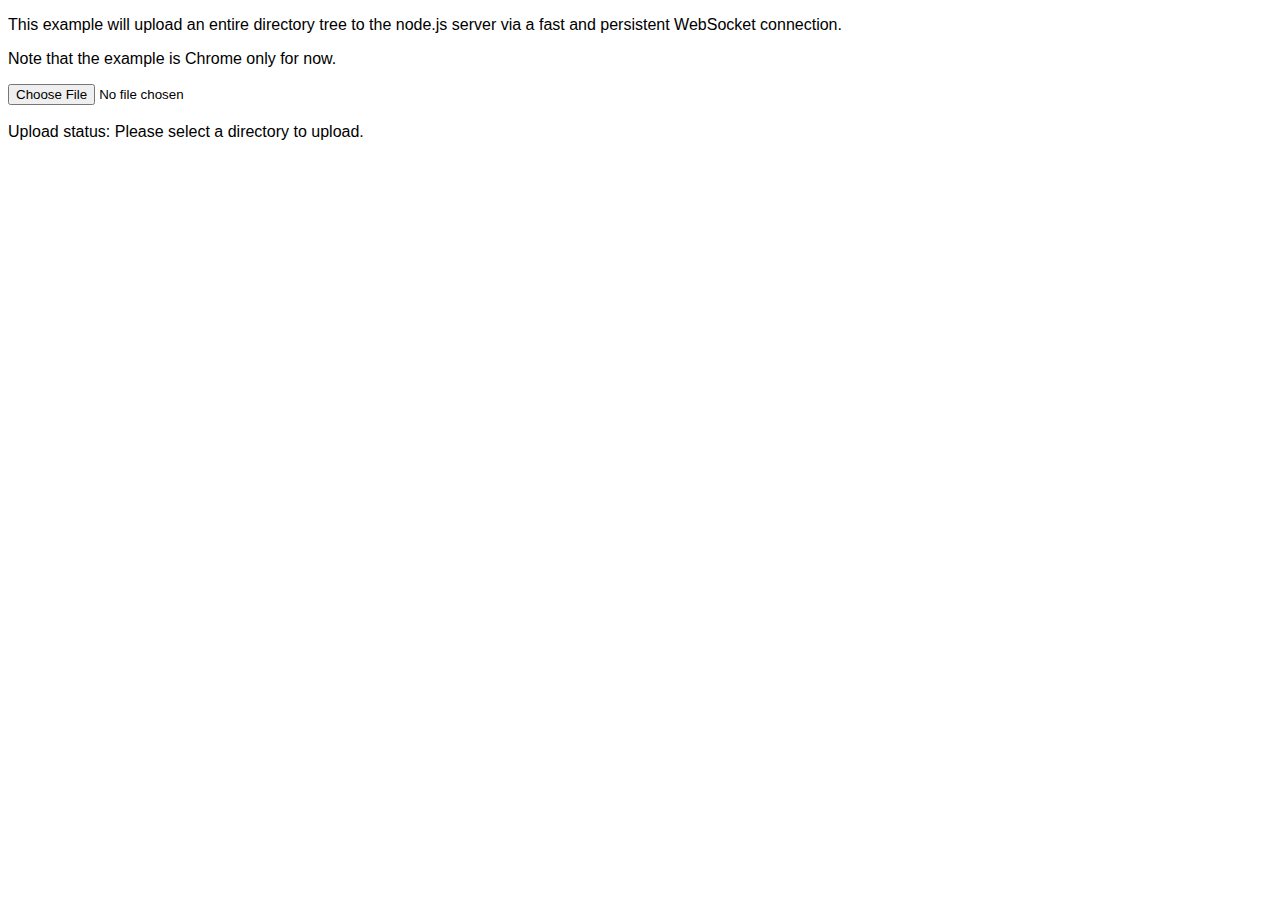
<file: node_modules/socket.io/node_modules/socket.io-client/node_modules/ws/examples/fileapi/public/index.html>
<!DOCTYPE html>
<html>
  <head>
    <style>
      body {
        font-family: Tahoma, Geneva, sans-serif;
      }
      div {
        display: inline;
      }
    </style>
    <script src='uploader.js'></script>
    <script src='app.js'></script>
  </head>
  <body>
    <p>This example will upload an entire directory tree to the node.js server via a fast and persistent WebSocket connection.</p>
    <p>Note that the example is Chrome only for now.</p>
    <input type="file" webkitdirectory /><br/><br/>
    Upload status:
    <div id='progress'>Please select a directory to upload.</div>
  </body>
</html>
</file>
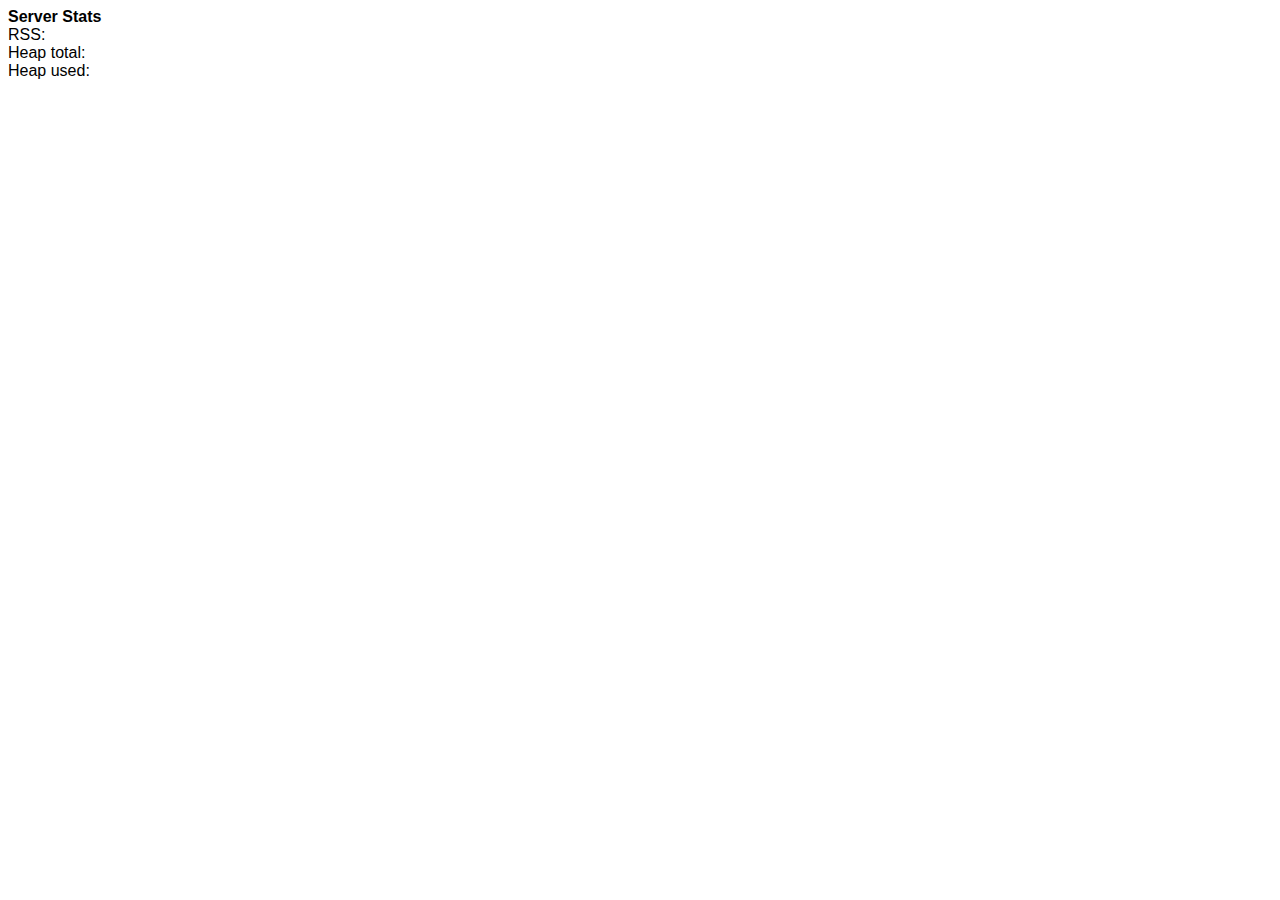
<file: node_modules/socket.io/node_modules/socket.io-client/node_modules/ws/examples/serverstats-express_3/public/index.html>
<!DOCTYPE html>
<html>
  <head>
    <style>
      body {
        font-family: Tahoma, Geneva, sans-serif;
      }

      div {
        display: inline;
      }
    </style>
    <script>
      function updateStats(memuse) {
        document.getElementById('rss').innerHTML = memuse.rss;
        document.getElementById('heapTotal').innerHTML = memuse.heapTotal;
        document.getElementById('heapUsed').innerHTML = memuse.heapUsed;
      }

      var host = window.document.location.host.replace(/:.*/, '');
      var ws = new WebSocket('ws://' + host + ':8080');
      ws.onmessage = function (event) {
        updateStats(JSON.parse(event.data));
      };
    </script>
  </head>
  <body>
    <strong>Server Stats</strong><br>
    RSS: <div id='rss'></div><br>
    Heap total: <div id='heapTotal'></div><br>
    Heap used: <div id='heapUsed'></div><br>
  </body>
</html>
</file>
